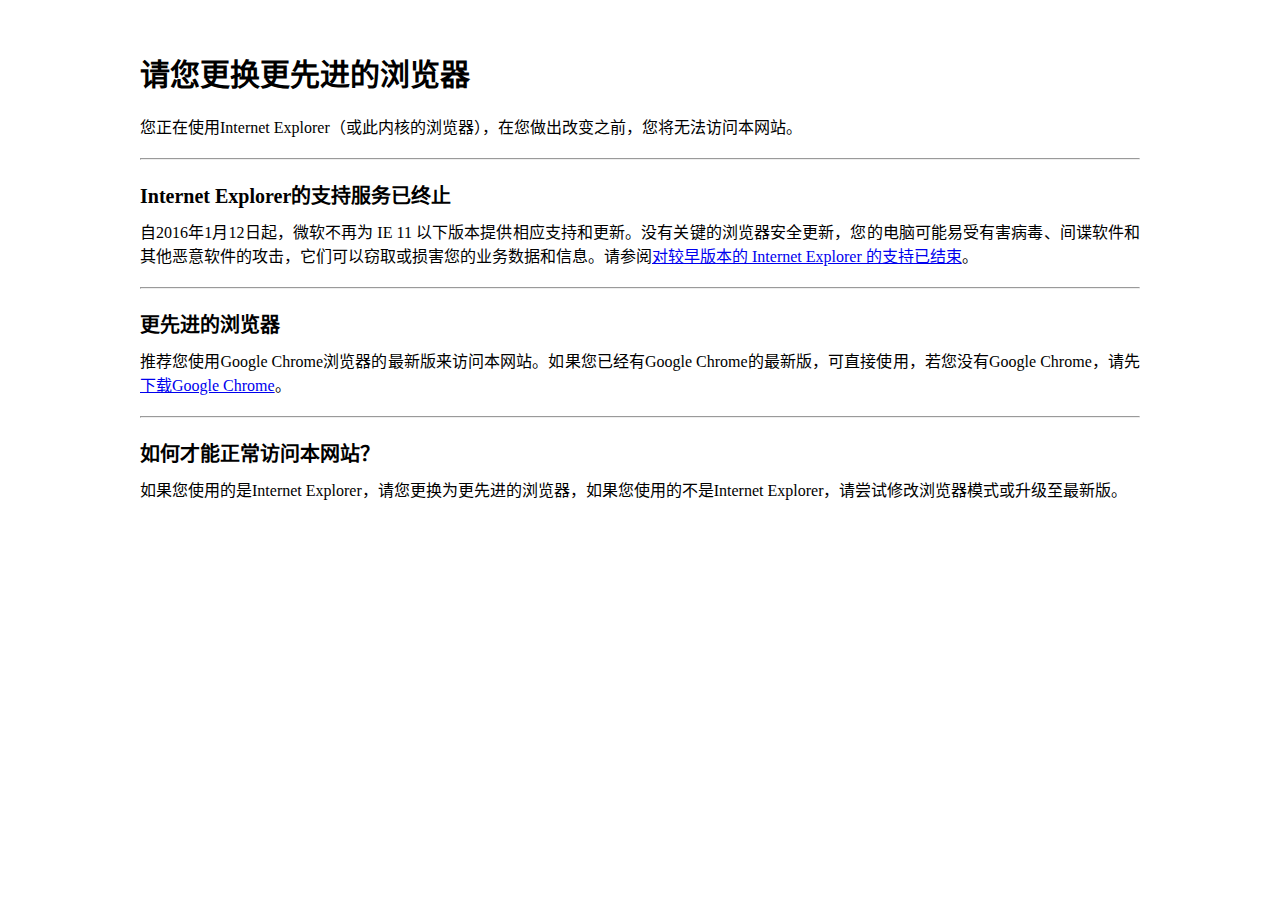
<file: code/error/ie.html>
<!DOCTYPE html>
<html style="font-size:100px;" lang="zh-CN">
<head>
    <meta charset="utf-8">
    <meta name="robots" content="noarchive">
    <meta name="viewport" content="width=device-width,initial-scale=1.0,user-scalable=no">
    <noscript><meta http-equiv="refresh" content="0;URL=https://www.rivalsa.net/error/noscript.html"></noscript>
    <title>请您更换更先进的浏览器</title>
    <link href="https://static.rivalsa.net/code/css/init_v1.css" rel="stylesheet">
    <link rel="stylesheet" href="main.css">
</head>
<body class="bg0" style="font-size:.16rem">
    <div class="main">
        <h1>请您更换更先进的浏览器</h1>
        <p>您正在使用Internet Explorer（或此内核的浏览器），在您做出改变之前，您将无法访问本网站。</p>
        <hr>
        <h2>Internet Explorer的支持服务已终止</h2>
        <p>自2016年1月12日起，微软不再为 IE 11 以下版本提供相应支持和更新。没有关键的浏览器安全更新，您的电脑可能易受有害病毒、间谍软件和其他恶意软件的攻击，它们可以窃取或损害您的业务数据和信息。请参阅<a target="_blank" rel="nofollow noopener" href="https://www.microsoft.com/zh-cn/WindowsForBusiness/End-of-IE-support">对较早版本的 Internet Explorer 的支持已结束</a>。</p>
        <hr>
        <h2>更先进的浏览器</h2>
        <p>推荐您使用Google Chrome浏览器的最新版来访问本网站。如果您已经有Google Chrome的最新版，可直接使用，若您没有Google Chrome，请先<a target="_blank" rel="nofollow noopener" href="https://www.google.cn/chrome">下载Google Chrome</a>。</p>
        <hr>
        <h2>如何才能正常访问本网站？</h2>
        <p>如果您使用的是Internet Explorer，请您更换为更先进的浏览器，如果您使用的不是Internet Explorer，请尝试修改浏览器模式或升级至最新版。</p>
    </div>
</body>
</html>
</file>
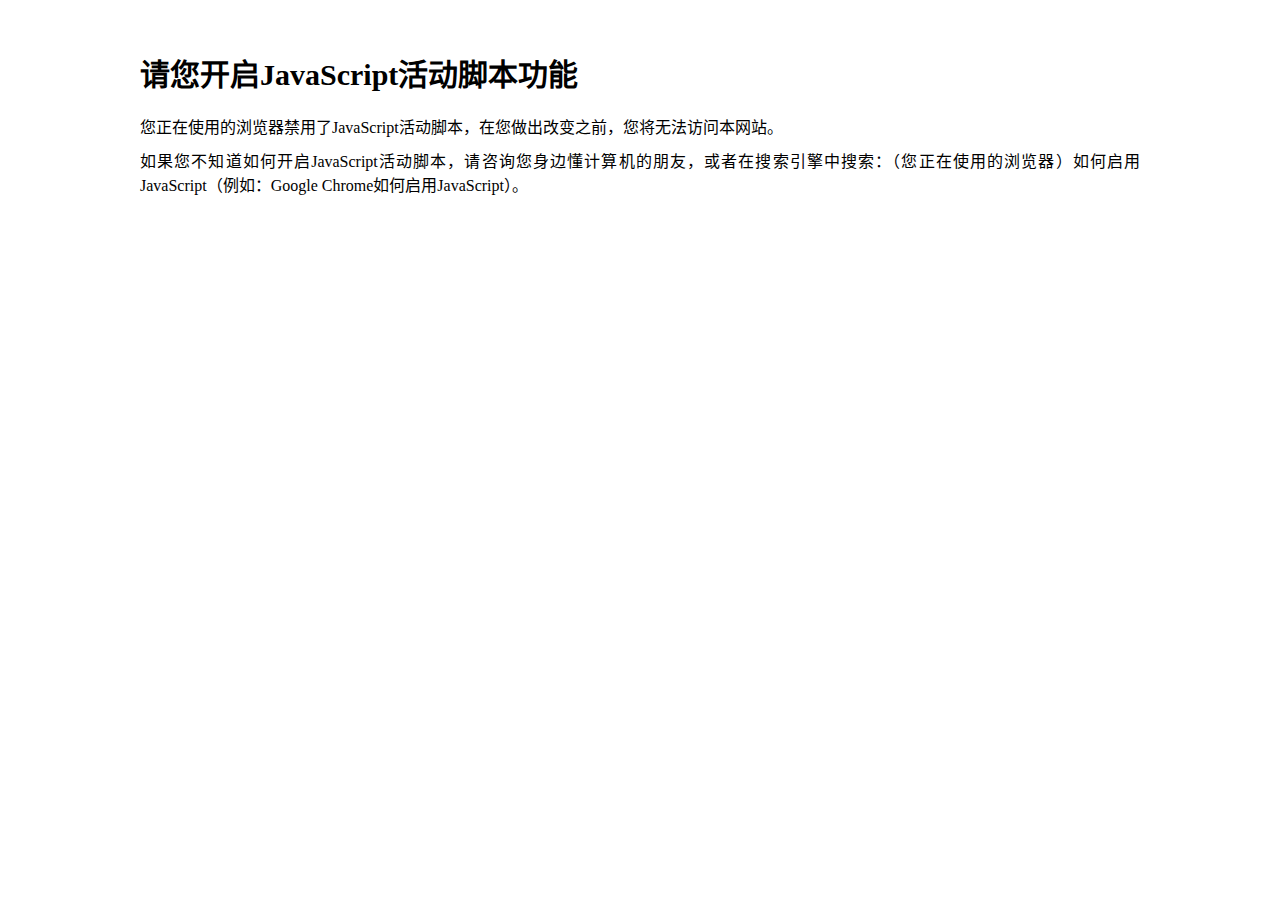
<file: code/error/nojs.html>
<!DOCTYPE html>
<html style="font-size:100px;" lang="zh-CN">
<head>
    <meta charset="utf-8">
    <meta name="robots" content="noarchive">
    <meta name="viewport" content="width=device-width,initial-scale=1.0,user-scalable=no">
    <noscript><meta http-equiv="refresh" content="0;URL=https://www.rivalsa.net/error/noscript.html"></noscript>
    <title>请您开启JavaScript活动脚本功能</title>
    <link href="https://static.rivalsa.net/code/css/init_v1.css" rel="stylesheet">
    <link rel="stylesheet" href="main.css">
</head>
<body class="bg0" style="font-size:.16rem">
    <div class="main">
        <h1>请您开启JavaScript活动脚本功能</h1>
        <p>您正在使用的浏览器禁用了JavaScript活动脚本，在您做出改变之前，您将无法访问本网站。</p>
        <p>如果您不知道如何开启JavaScript活动脚本，请咨询您身边懂计算机的朋友，或者在搜索引擎中搜索：（您正在使用的浏览器）如何启用JavaScript（例如：Google Chrome如何启用JavaScript）。</p>
    </div>
</body>
</html>
</file>
<file: code/error/main.css>
.main {
    margin: .5rem auto 0;
    width:95%;
    max-width: 10rem;
    min-width: 3.5rem;
}
@media all and (max-width:600px) {
    .main {
        margin-top: .1rem;
    }
}
.main > h1 {
    font-size: .3rem;
}
.main > h2 {
    margin: .2rem 0 .1rem;
    font-size: .2rem;
}
.main > p {
    margin: .1rem 0;
    text-align: justify;
}
.main > hr {
    margin: .2rem 0;
}
</file>
